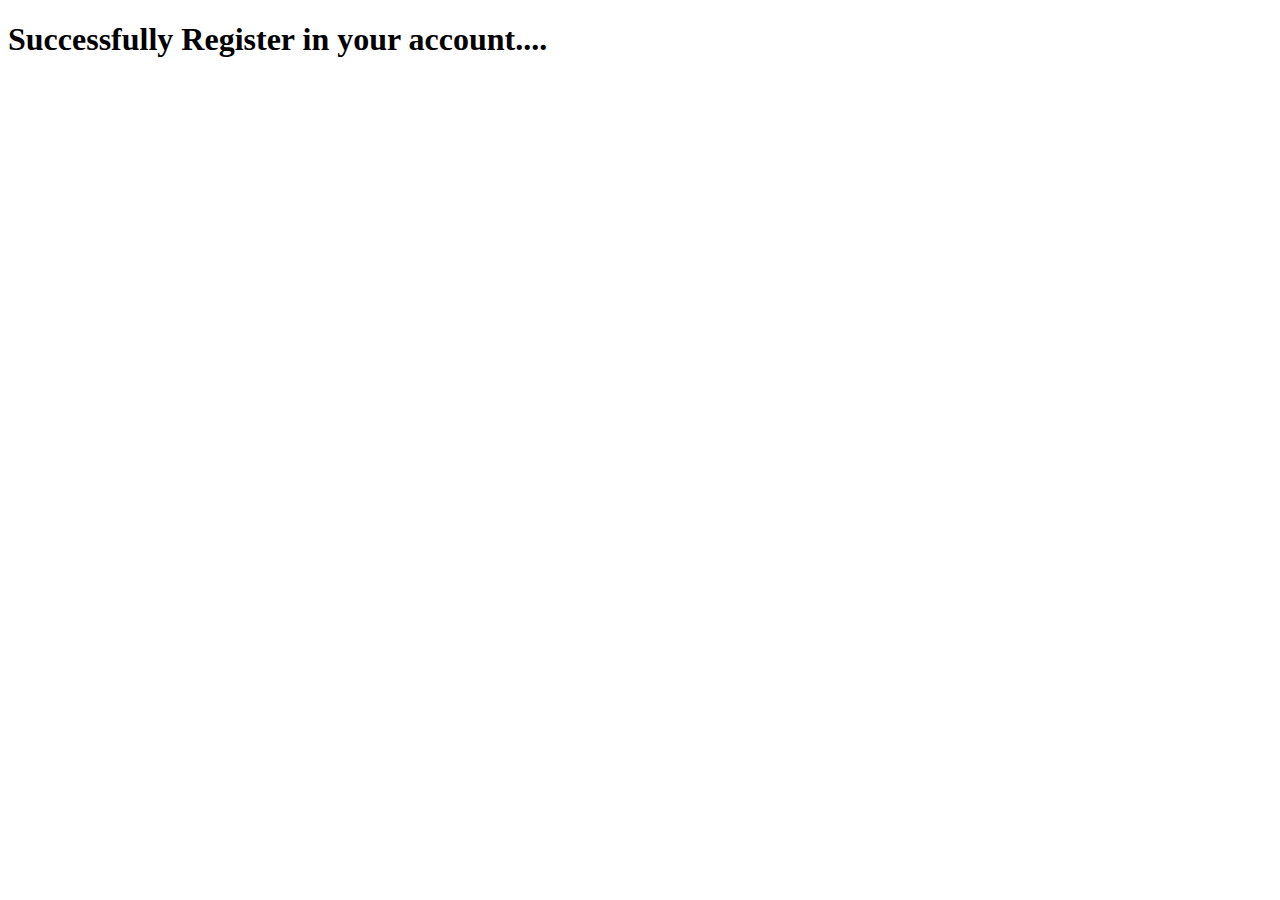
<file: NEXTPAGE.HTML>
<!DOCTYPE html>
<html lang="en">
<head>
    <meta charset="UTF-8">
    <meta http-equiv="X-UA-Compatible" content="IE=edge">
    <meta name="viewport" content="width=device-width, initial-scale=1.0">
    <title>Document</title>
</head>
<body>
    <h1>Successfully Register in your account....</h1>
    
</body>
</html>
</file>
